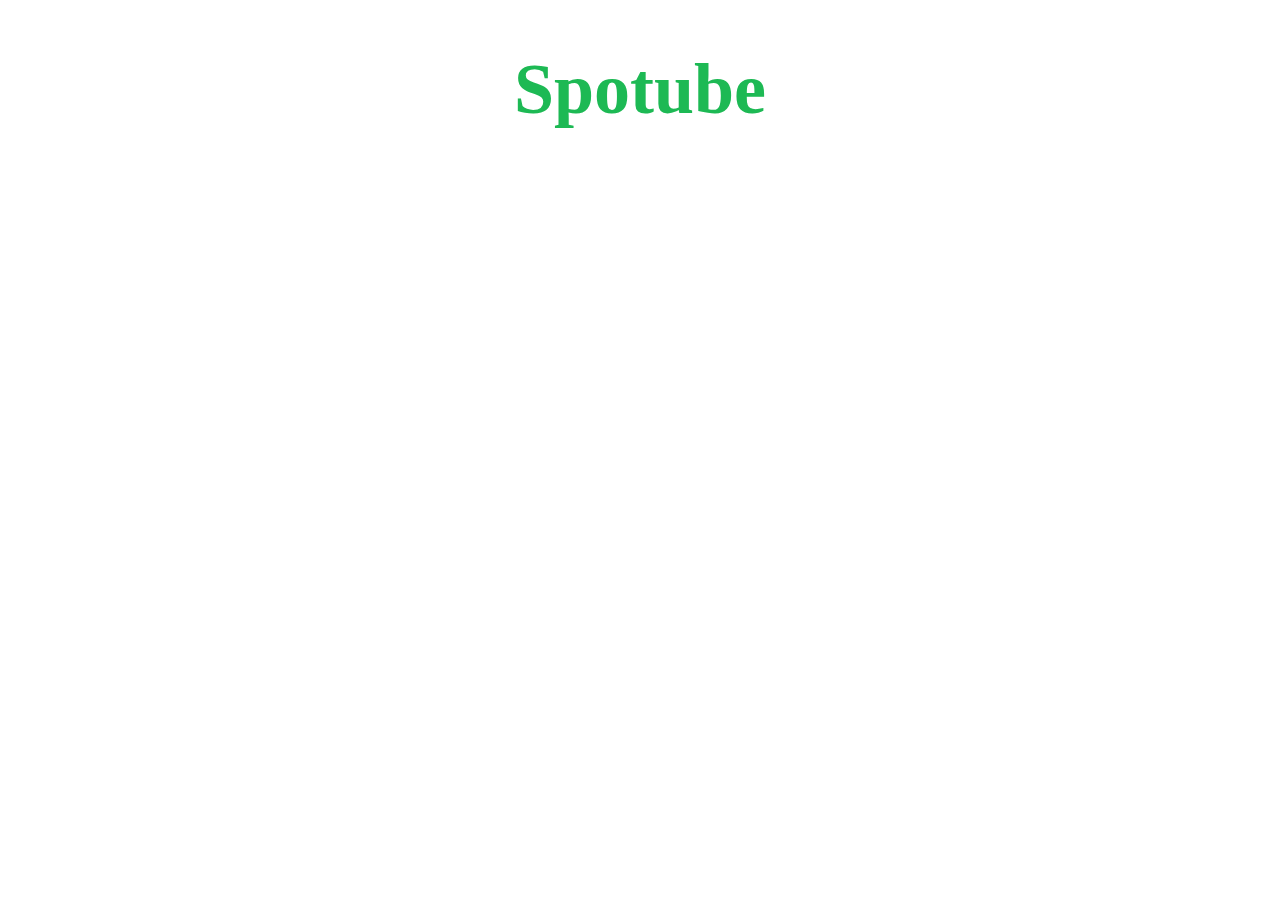
<file: index.html>
<!DOCTYPE html>
<html lang="en">
	<head>
		
		<title>Spotube - #1 Spotify extension</title>
		<meta name="description" content="An easy to use chrome extension for adding YouTube songs to your Spotify playlists">
		<meta name="author" content="Luke Day">

		<meta charset="utf-8">
		<meta name="viewport" content="width=device-width, initial-scale=1.0">

		<link rel="stylesheet" type="text/css" href="style.css" />

	</head>
	
	<body>
		<h1>Spotube</h1>
	
		<script src="script.js"></script>
	</body>
</html>
</file>
<file: style.css>
:root {
    --clr-light: #ffffff;
    --clr-green: #1db954;
    --clr-dark: #191414;
}
body {
    margin: 0;
    font-family: 'Arial', serif;
    font-size: 100%;
}

body::-webkit-scrollbar {
    display: none;
}

.landing {
    position: relative;
    height: 100vh;
    display: grid;
    place-items: center;
}

.landing a {
    color: var(--clr-dark);
}

.hero {
    display: grid;
    place-items: center;
}

h1 {
    font-family: 'Roboto';
    font-size: 4.5em;
    color: var(--clr-green);
    text-align: center;
}

button {
    border: none;
    background: var(--clr-green);
    padding: 1em;
}

button a {
    position: static;
    font-size: 1.35em;
    font-weight: 700;
    text-align: center;
    text-decoration: none;
}

a {
    position: absolute;
    align-self: end;
    justify-self: center;
}

button:hover,
.fas:hover {
    cursor: pointer;
}

.fas {
    width: 100%;
    text-align: center;
    color: var(--clr-dark);
}

.description {
    position: relative;
    display: grid;
    align-items: center;
}

.description p {
    position: absolute;
    color: var(--clr-light);
    font-size: 2em;
    margin-left: 10%;
    width: 30%;
}

.description .tint {
    width: 100%;
    background: #002b10;
}

#description-bg-video {
    width: 100%;
    max-height: 100vh;
    object-fit: cover;
    opacity: 0.3;
}

.description a {
    color: var(--clr-light);
}
</file>
